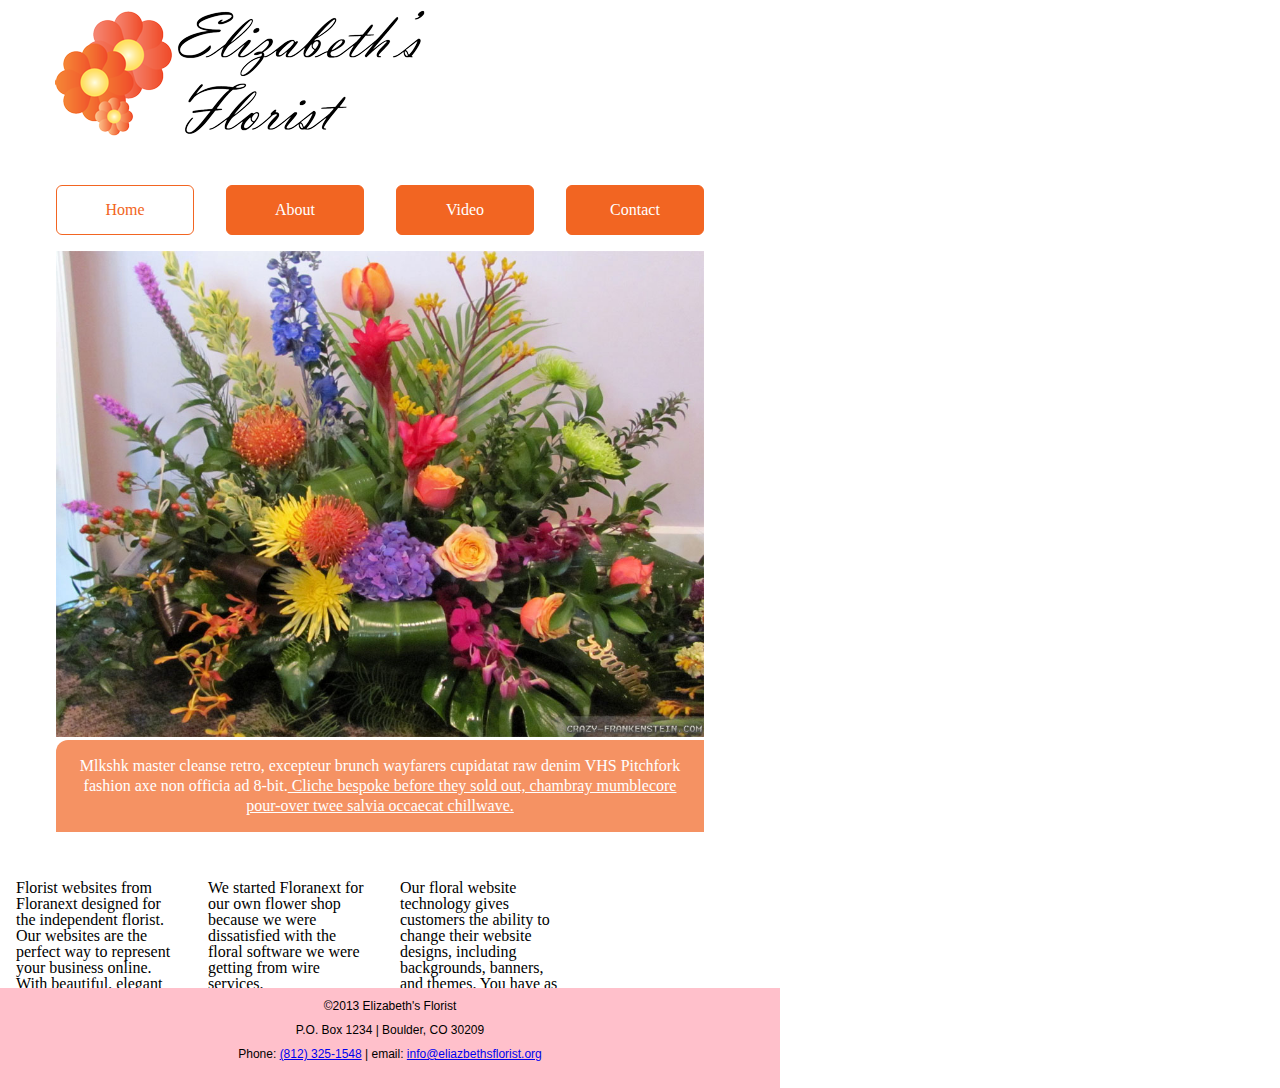
<file: index.html>
<!doctype html>
<html>
	<head>
		<meta charset="utf-8">
		<!--<meta name="keywords" content="">
		<meta name="description" content="">
		<meta name="author" content=""> -->
		<title>Elizabeth's Florist</title>
<!-- move these styles to a remote stylesheet -->
<!-- end style -->
	<link rel="stylesheet" type="text/css" href="style.css">
	</head>
	<body>
		<div id="main">
		<a href="#" id="header_logo">
			<img src="images/Elizabeth_Florist1.png">
		</a>
		<nav>
			<ul>
				<li>
					<a class="btn btn_current" href="index.html">
						Home
					</a>
				</li>
				<li>
					<a class="btn" href="about.html">
						About
					</a>
				</li>
				<li>
					<a class="btn" href="video.html">
						Video
					</a>
				</li>
				<li>
					<a class="btn" href="contact.html">
						Contact
					</a>
				</li>
			</ul>
		</nav>
		<section class="carousel">
			<ul>
				<li class="visible">
					<img class="carousel_img" src="images/flowers.jpg">
					<p class="align_br round_tl bkg_blue text_white opacity70 text_align_right">Mlkshk master cleanse retro, excepteur brunch wayfarers cupidatat raw denim VHS Pitchfork fashion axe non officia ad 8-bit.<a href="#" class="underline"> Cliche bespoke before they sold out, chambray mumblecore pour-over twee salvia occaecat chillwave.</a>
					</p>
				</li>
			</ul>
		</section>
		<section class="columns">
		<p class="cols float_left clear_left">Florist websites from Floranext designed for the independent florist. Our websites are the perfect way to represent your business online. With beautiful, elegant designs and powerful tools, you can create a unique web presence in minutes!<p>

		<p class="cols float_left">We started Floranext for our own flower shop because we were dissatisfied with the floral software we were getting from wire services.</p>

		<p class="cols float_left">Our floral website technology gives customers the ability to change their website designs, including backgrounds, banners, and themes. You have as much or as little control over your florist website design as you want to have.</p>
		</section>
		</div>
		<footer id="footer">
			<p class="text_align_center"><span class="super">&copy;</span>2013 Elizabeth's Florist</p>
			<p class="text_align_center">P.O. Box 1234 | Boulder, CO 30209</p>
			<p class="text_align_center">Phone: <a href="tel:8123251548">(812) 325-1548</a> | email: <a href="mailto:info@eliazbethsflorist.org?subject=Eliazbethsflorist.org%20website">info@eliazbethsflorist.org</a>
		</footer>
	</body>
</html>
</file>
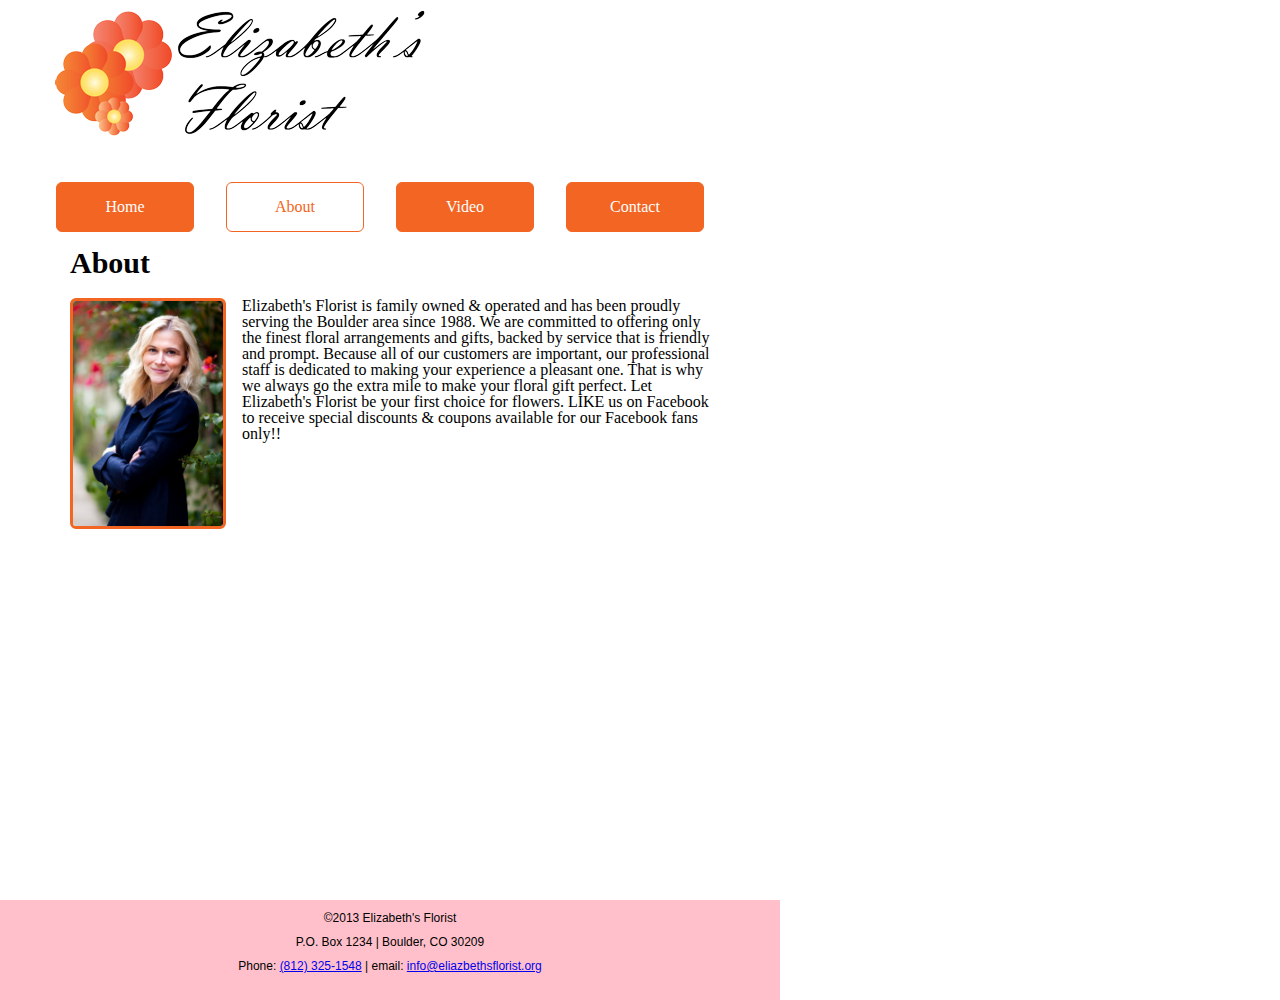
<file: about.html>
<html>
	<head>
		<meta charset="utf-8">
		<title>Elizabeth's Florist</title>
		<link rel="stylesheet" type="text/css" href="style.css">
	</head>
	
	<body>
		<a href="#" id="header_logo">
			<img src="images/Elizabeth_Florist1.png">
		</a>
		<nav>
			<ul>
				<li>
					<a class="btn" href="index.html">
						Home
					</a>
				</li>
				<li>
					<a class="btn btn_current" href="about.html">
						About
					</a>
				</li>
				<li>
					<a class="btn" href="video.html">
						Video
					</a>
				</li>
				<li>
					<a class="btn" href="contact.html">
						Contact
					</a>
				</li>
			</ul>
		</nav>
		
			<section class="About_content">
			<h1>About</h1>
			
				<img src="images/Liz.jpg" class="img_sz_150_border_3px_orange"> 
				<p class="text_float_right">Elizabeth's Florist is family owned &amp; operated and has been proudly serving the Boulder area since 1988. We are committed to offering only the finest floral arrangements and gifts, backed by service that is friendly and prompt. Because all of our customers are important, our professional staff is dedicated to making your experience a pleasant one. That is why we always go the extra mile to make your floral gift perfect.

				Let Elizabeth's Florist be your first choice for flowers.

				LIKE us on Facebook to receive special discounts &amp; coupons available for our Facebook fans only!!
				</p>
				</section> 
			<footer id="footer">
						<p class="text_align_center"><span class="super">&copy;</span>2013 Elizabeth's Florist</p>
						<p class="text_align_center">P.O. Box 1234 | Boulder, CO 30209</p>
						<p class="text_align_center">Phone: <a href="tel:8123251548">(812) 325-1548</a> | email: <a href="mailto:info@soimc.org?subject=SOIMC.org%20website">info@eliazbethsflorist.org</a>
			</footer>
			</body>
</file>
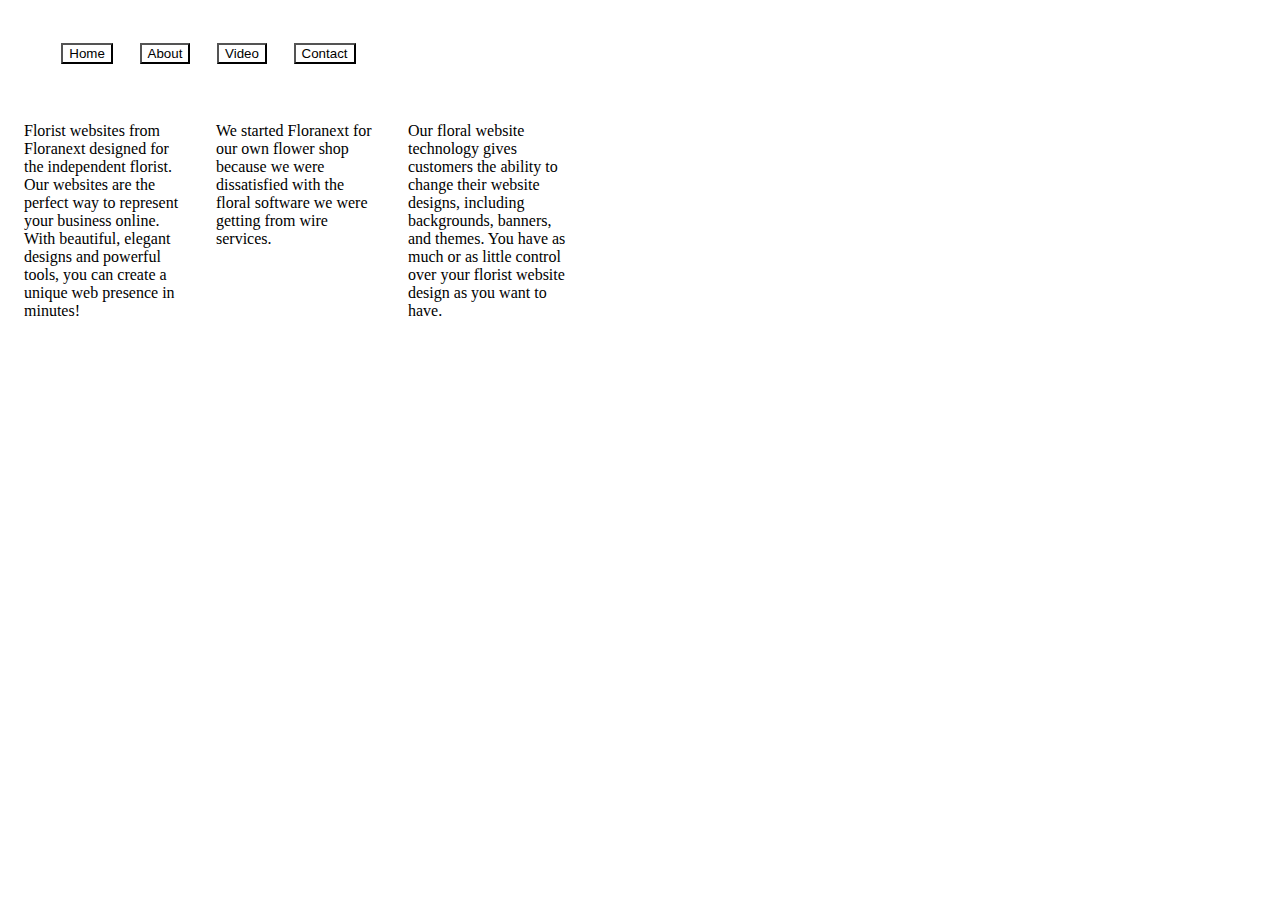
<file: Elizabeth cols.html>
<!doctype html>
<html>
	<head>
	<style>
		.cols {
			width: 10em;
			margin: 0 1em;
		}

		button, .float_left {
			float: left;
			margin: 2em 1em;
			background-color: white;

		}

		.clear_left {
			clear: left;
		}

		li, .Home {
			color: blue;
			width: 5em;
			margin: 0 1em;

		}

	</style>
	</head>
	<body>
	<ul>
		<button type="Home">Home</button>
		<button type="About">About</button>
		<button type"Video">Video</button>
		<button type"Contact">Contact</button>
	</ul>
		<p class="cols float_left clear_left">Florist websites from Floranext designed for the independent florist. Our websites are the perfect way to represent your business online. With beautiful, elegant designs and powerful tools, you can create a unique web presence in minutes!<p>

		<p class="cols float_left">We started Floranext for our own flower shop because we were dissatisfied with the floral software we were getting from wire services.</p>

		<p class="cols float_left">Our floral website technology gives customers the ability to change their website designs, including backgrounds, banners, and themes. You have as much or as little control over your florist website design as you want to have.</p>	
	</body>
</html>
</file>
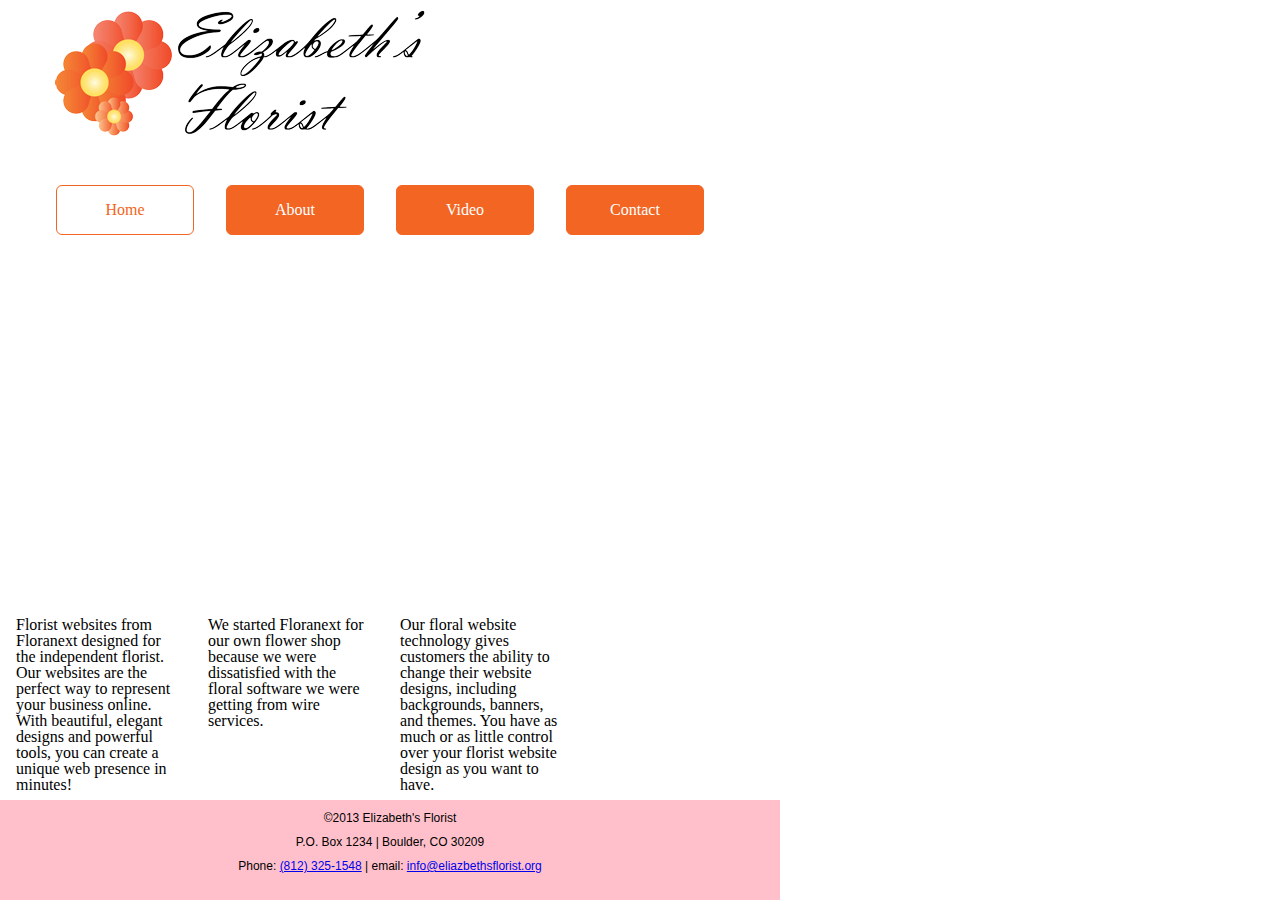
<file: video.html>
<!doctype html>
<html>
	<head>
		<meta charset="utf-8">
		<!--<meta name="keywords" content="">
		<meta name="description" content="">
		<meta name="author" content=""> -->
		<title>Elizabeth's Florist</title>
<!-- move these styles to a remote stylesheet -->
<!-- end style -->
	<link rel="stylesheet" type="text/css" href="style.css">
	</head>
	<body>
		<div id="main">
		<a href="#" id="header_logo">
			<img src="images/Elizabeth_Florist1.png">
		</a>
		<nav>
			<ul>
				<li>
					<a class="btn btn_current" href="index.html">
						Home
					</a>
				</li>
				<li>
					<a class="btn" href="about.html">
						About
					</a>
				</li>
				<li>
					<a class="btn" href="video.html">
						Video
					</a>
				</li>
				<li>
					<a class="btn" href="contact.html">
						Contact
					</a>
				</li>
			</ul>
		</nav>
		<section>
		
		<iframe width="560" height="315" src="//www.youtube.com/embed/R-hC33hTEfU" frameborder="0" allowfullscreen></iframe>

		</section>
		<section class="columns">
		<p class="cols float_left clear_left">Florist websites from Floranext designed for the independent florist. Our websites are the perfect way to represent your business online. With beautiful, elegant designs and powerful tools, you can create a unique web presence in minutes!<p>

		<p class="cols float_left">We started Floranext for our own flower shop because we were dissatisfied with the floral software we were getting from wire services.</p>

		<p class="cols float_left">Our floral website technology gives customers the ability to change their website designs, including backgrounds, banners, and themes. You have as much or as little control over your florist website design as you want to have.</p>
		</section>
		</div>
		<footer id="footer">
			<p class="text_align_center"><span class="super">&copy;</span>2013 Elizabeth's Florist</p>
			<p class="text_align_center">P.O. Box 1234 | Boulder, CO 30209</p>
			<p class="text_align_center">Phone: <a href="tel:8123251548">(812) 325-1548</a> | email: <a href="mailto:info@eliazbethsflorist.org?subject=Eliazbethsflorist.org%20website">info@eliazbethsflorist.org</a>
		</footer>
	</body>
</html>
</file>
<file: style.css>
<style>
	/* html5doctor.com Reset v1.6.1 - http://cssreset.com */
	html,body,div,span,object,iframe,h1,h2,h3,h4,h5,h6,p,blockquote,pre,abbr,address,cite,code,del,dfn,em,img,ins,kbd,q,samp,small,strong,sub,sup,var,b,i,dl,dt,dd,ol,ul,li,fieldset,form,label,legend,table,caption,tbody,tfoot,thead,tr,th,td,article,aside,canvas,details,figcaption,figure,footer,header,hgroup,menu,nav,section,summary,time,mark,audio,video{margin:0;padding:0;border:0;outline:0;font-size:100%;vertical-align:baseline;background:transparent}body{line-height:1}article,aside,details,figcaption,figure,footer,header,hgroup,menu,nav,section{display:block}nav ul{list-style:none}blockquote,q{quotes:none}blockquote:before,blockquote:after,q:before,q:after{content:none}a{margin:0;padding:0;font-size:100%;vertical-align:baseline;background:transparent}ins{background-color:#ff9;color:#000;text-decoration:none}mark{background-color:#ff9;color:#000;font-style:italic;font-weight:bold}del{text-decoration:line-through}abbr[title],dfn[title]{border-bottom:1px dotted;cursor:help}table{border-collapse:collapse;border-spacing:0}hr{display:block;height:1px;border:0;border-top:1px solid #ccc;margin:1em 0;padding:0}input,select{vertical-align:middle}

		.cols {
			width: 10em;
			margin: 0 1em;
		}

		.float_left {
			float: left;
			margin: 2em 1em;
			background-color: white;
		}

		.clear_left {
			clear: left;
		}

		/*li, .Home {
			color: blue;
			width: 5em;
			margin: 0 1em;
		}*/

		body {
			width: 780px;
			min-height: 100%;
			margin: 0 0 100px;
		}
		#header_logo {
			margin: 0 55px;
			display: block;
		}
		.img_sz_150_border_3px_orange{
			width: 150px;
			height: auto;
			float: left;
			margin: 0 16px 0 0;
			border-radius: .375em;
			border: 3px solid #f26522;
		}

		.About_content{
			width: 640px;
			margin: 1px auto;
		}

		.btn {
			display: block;
			float: left;
			text-align: center;
			background: #f26522;
			color: white;
			padding: 16px 0;
			margin: 16px;
			width: 136px;
			border: 1px solid #f26522;
			border-radius: 0.375em;
			text-decoration: none;

		}

		.text_float_right{
			display: block;
		}

		.btn_current {
			background: white;
			color: #f26522;
		}

		h1{
			clear: both;
			font-size: 30px;
			

		}
			.carousel li.visible {
				display: block;
			}

			.carousel_img {
				width: 648px;
				margin: 0 1em;
			}

		.carousel p {
			position: relative;
			/*float: right;*/
			width: 628px;
			margin: 0 1em;
			font-size: 16px;
			text-align: center;
			line-height: 1.25em;
			padding: 16px 10px;
			/*right: 68px;/*
			/*bottom: 131px;*/
		}

		.carousel p a {
			color: white;
		}

		.bkg_blue {
			background: #f26522;
		}

		.round_tl {
			border-top-left-radius: 0.75em;
		}
		.text_white {
			color: white;
		}

		.opacity70 {
			opacity: .7;
		}

		.text_align_right {
			text-align: right;
		}

		.text_align_center {
			text-align: center;
		}
		html {
    	position: relative;
    	min-height: 100%;
		}
		
		#main{
			margin-bottom: 100px;
			
		}
		#footer{
			position: absolute;
			bottom: 0;
			left: 0;
			width: 780px;
			margin: 0 auto;
			font-family: sans-serif;
			font-size: 12px;
			background: pink;
			height: 100px;
		}
</style>
</file>
